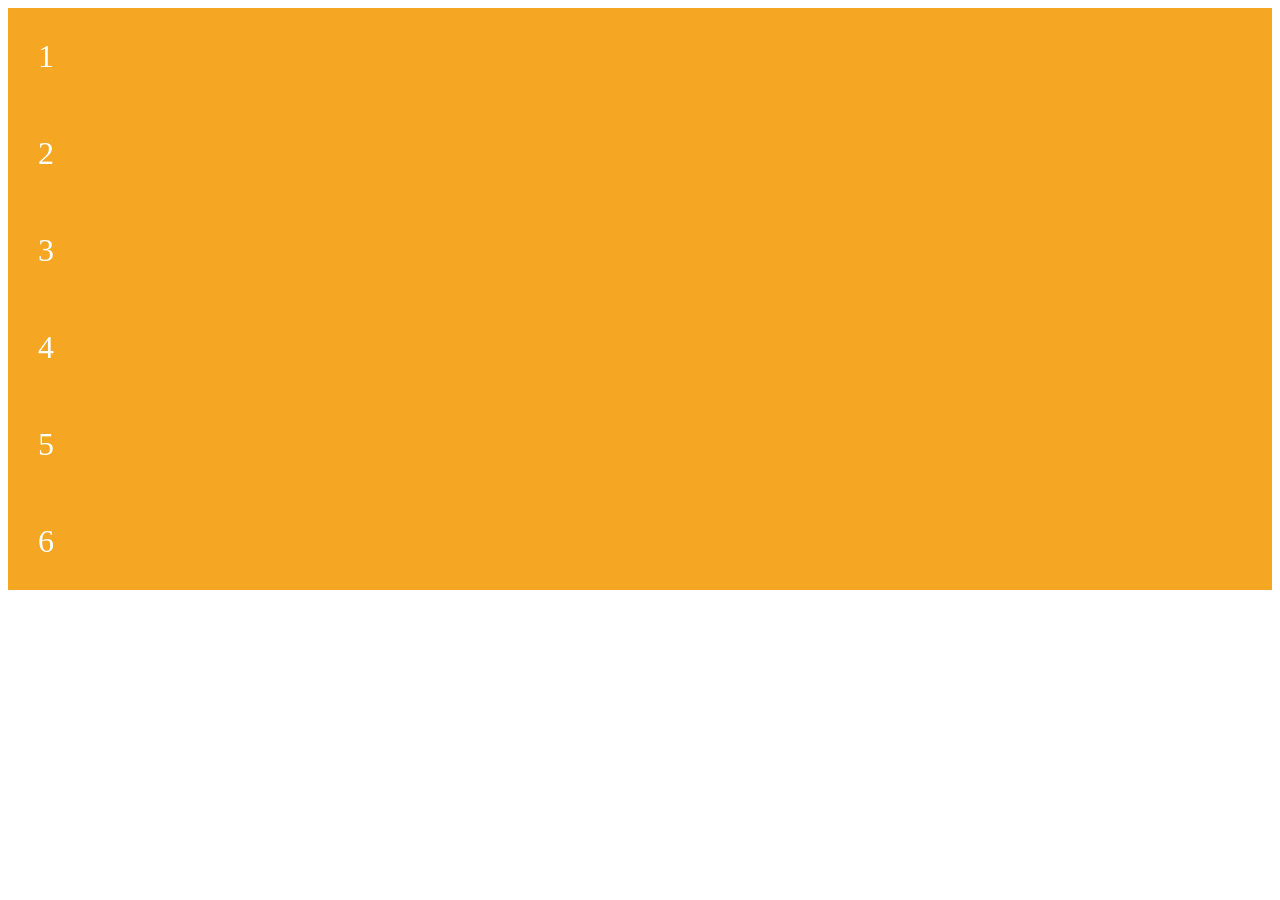
<file: grid-CSS/index.html>
<!DOCTYPE html>
<html lang="en">
<head>
    <meta charset="UTF-8">
    <meta name="viewport" content="width=device-width, initial-scale=1.0">
    <title><grid-CSS></title>
        <link rel="stylesheet" href="style.css">
</head>
<body>
    <div class="galeria">
        <div class="foto">1</div>
        <div class="foto">2</div>
        <div class="foto">3</div>
        <div class="foto">4</div>
        <div class="foto">5</div>
        <div class="foto">6</div>
    </div>
</body>
</html>
</file>
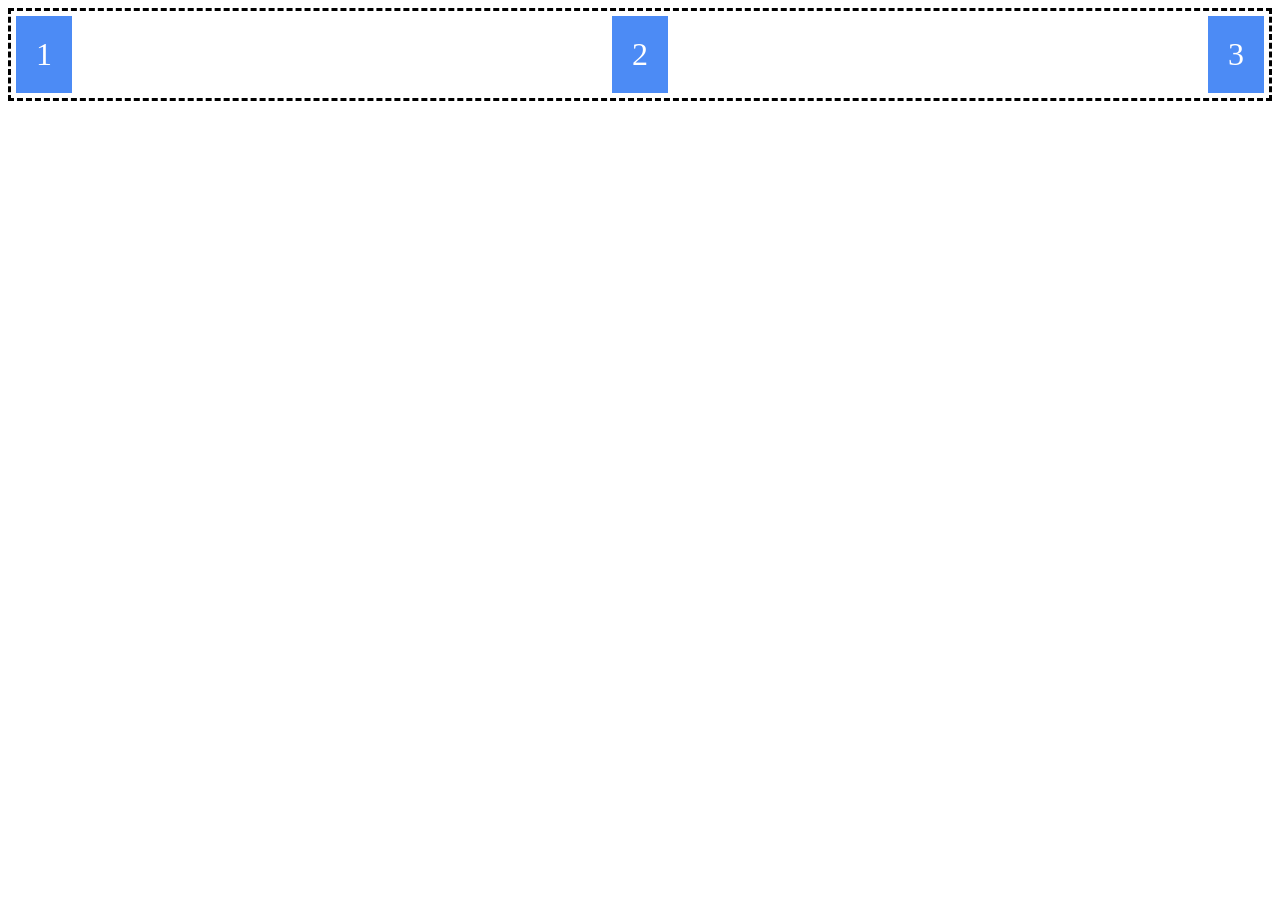
<file: Revisão-Flexbox/index.html>
<!DOCTYPE html>
<html lang="en">
<head>
    <meta charset="UTF-8">
    <meta name="viewport" content="width=device-width, initial-scale=1.0">
    <title>Revisão-Flexbox</title>
    <link rel="stylesheet" href="style.css">
</head>
<body>
    <div class="container">
       <div class="caixa">1</div>
       <div class="caixa">2</div>
       <div class="caixa">3</div>
    </div>
    
</body>
</html>
</file>
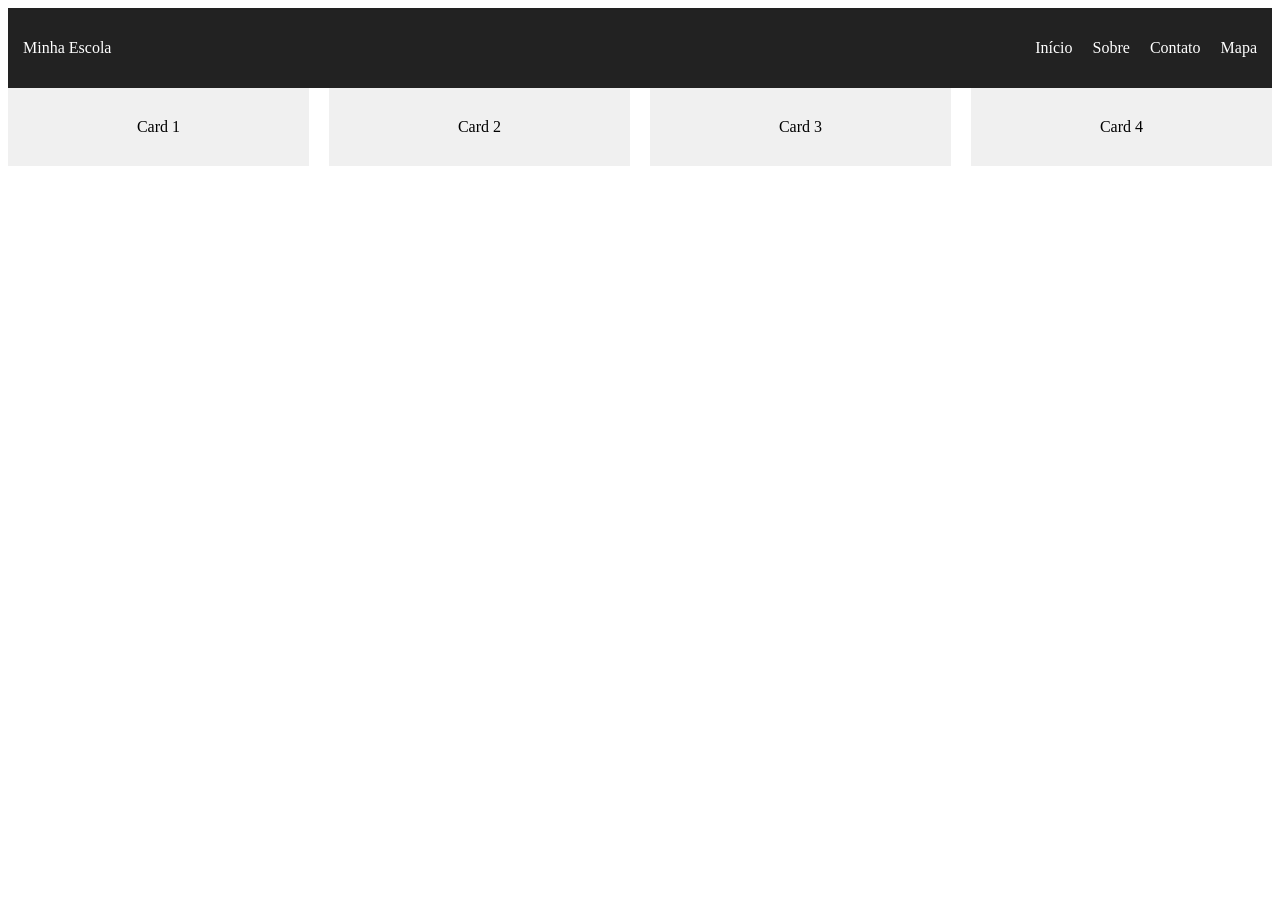
<file: Revisão-Flexbox/Exercícios/exercício01-01.html>
<!DOCTYPE html>
<html lang="en">
<head>
    <meta charset="UTF-8">
    <meta name="viewport" content="width=device-width, initial-scale=1.0">
    <title>Exercício 01</title>
    <link rel="stylesheet" href="style.css">
</head>
<body>
    <nav class="navbar">
        <div class="logo"> Minha Escola</div>
        <ul class="menu">
            <li>Início</li>
            <li>Sobre</li>
            <li>Contato</li>
            <li>Mapa</li>
        </ul>
    </nav>
    <div class="cards">
        <div class="card">Card 1</div>
        <div class="card">Card 2</div>
        <div class="card">Card 3</div>
        <div class="card">Card 4</div>
    </div>
</body>
</html>
</file>
<file: grid-CSS/style.css>
.galeria{

}
.foto{
    background-color: #f5a623;
    color: white;
    font-size: 2rem;
    padding: 30px;
}
</file>
<file: Revisão-Flexbox/style.css>
.container{
    display: flex;
    flex-direction: row;
    justify-content: space-between;
    border: 3px dashed black;
}
.caixa{
    background-color: #4c8bf5;
    color: white;
    font-size: 2rem;
    padding: 20px;
    margin: 5px;
}
</file>
<file: Revisão-Flexbox/Exercícios/style.css>
.navbar{
    display: flex;
    justify-content: space-between;
    align-items: center;
    background-color: #222;
    padding: 15px;
}
.menu{
    display: flex;
    gap: 20px;
    list-style: none;
}
.logo, .menu li{
    color: white;
}
.cards{
    display: flex;
    gap: 20px;
    flex-wrap: wrap;
}
.card{
    background-color: #f0f0f0;
    padding: 30px;
    flex: 1 1 200px;
    text-align: center;
}
</file>
